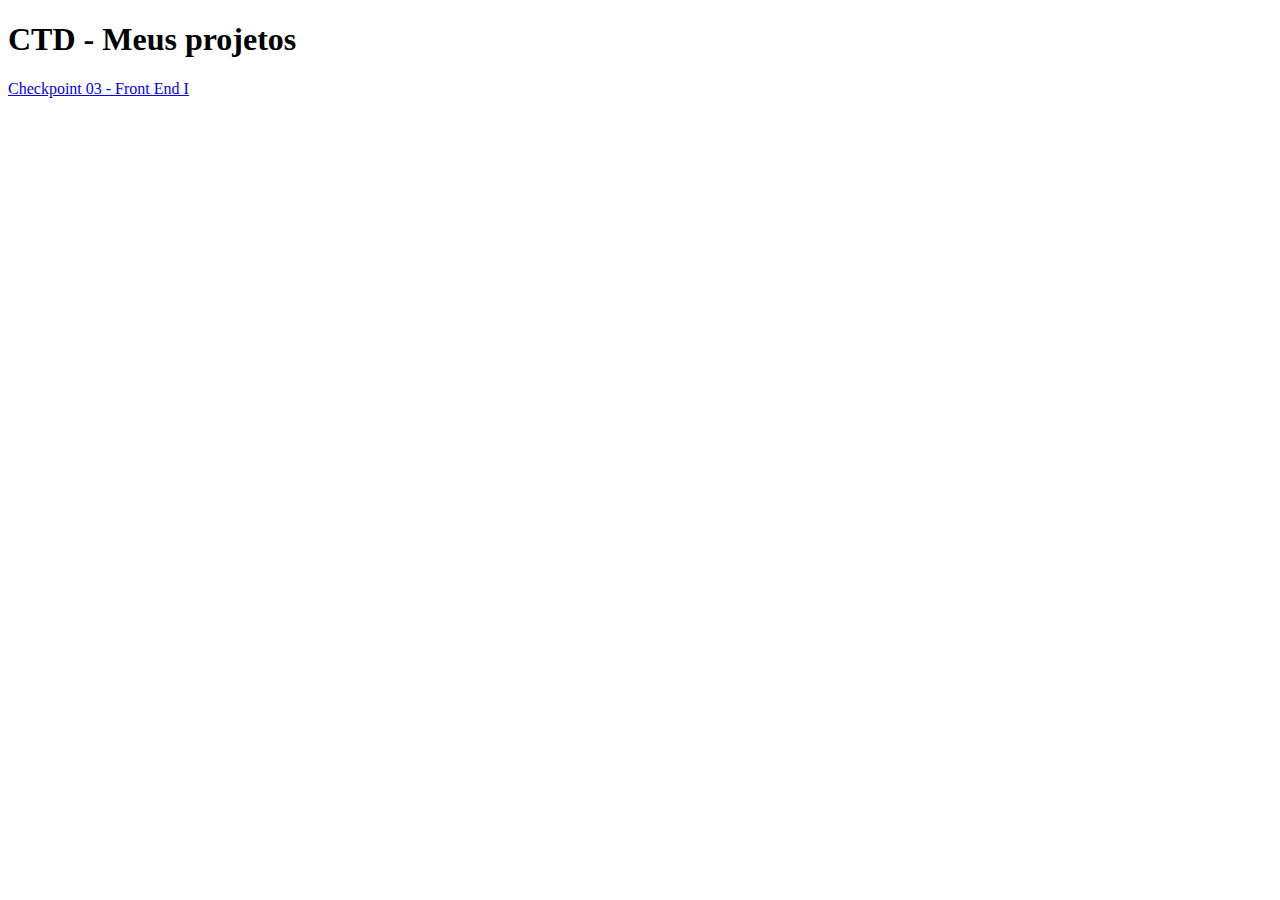
<file: index.html>
<!DOCTYPE html>
<html lang="en">
<head>
    <meta charset="UTF-8">
    <meta http-equiv="X-UA-Compatible" content="IE=edge"> <!--tag para add comentario--> <!-- essa meta serve para ajudar na compatibilidade com navagador Microsoft-->
    <meta name="viewport" content="width=device-width, initial-scale=1.0">
    <title>Document</title>
</head>
<body>
  
  <h1>CTD - Meus projetos</h1>
  
  <a href="https://mari-arantes.github.io/Checkpoint03-FrontEnd/Checkpoint03-FrontEnd/Pages/index.html">Checkpoint 03 - Front End I</a>
  
</body>
</html>
</file>
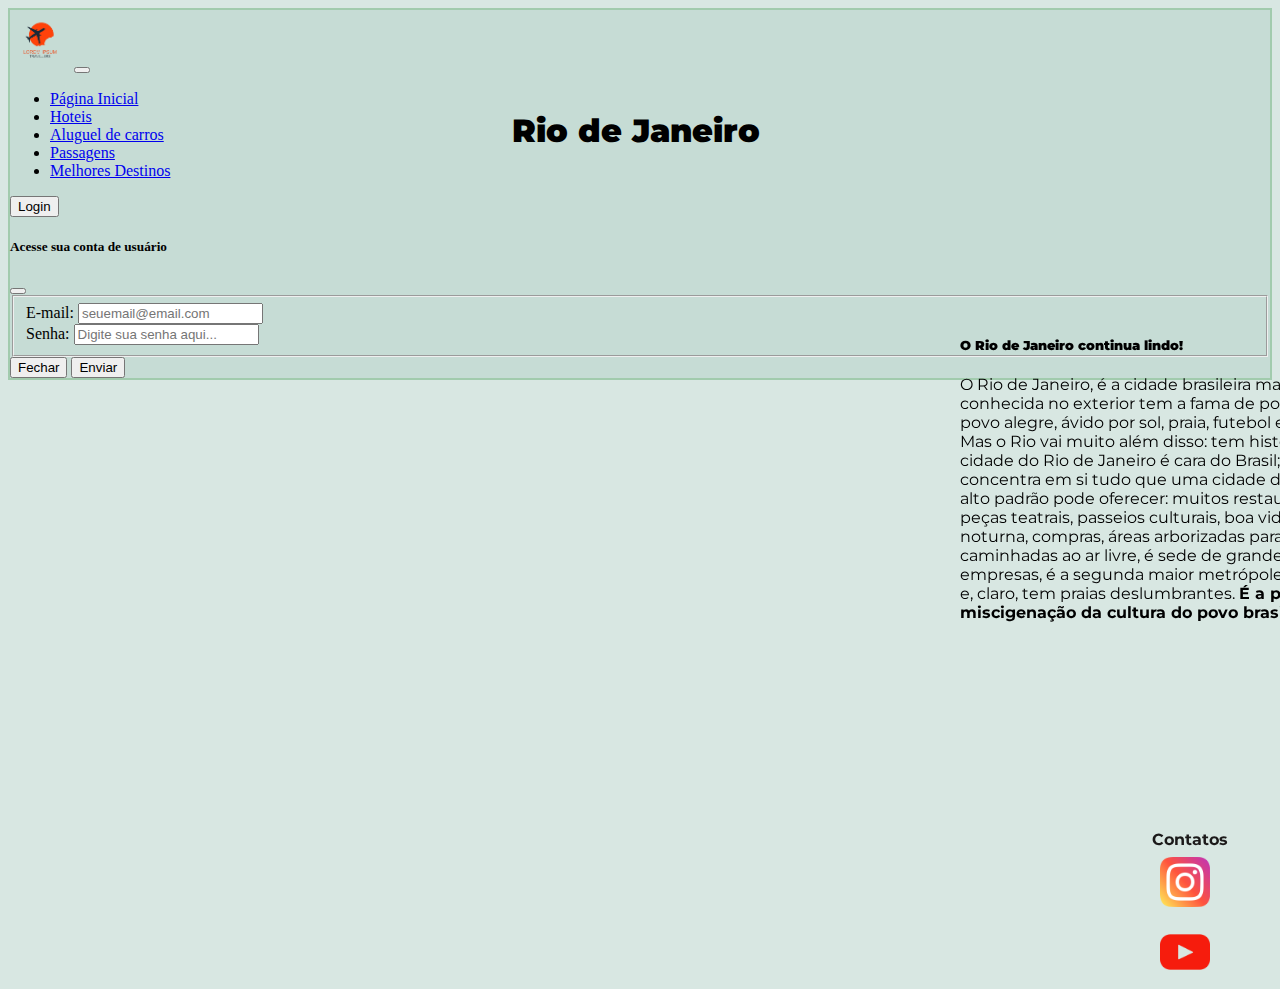
<file: Checkpoint03-FrontEnd/Pages/riodejaneiro.html>
<!doctype html>
<html lang="en">

<head>
  <meta charset="utf-8">
  <meta name="viewport" content="width=device-width, initial-scale=1">
  <link href="https://cdn.jsdelivr.net/npm/bootstrap@5.1.1/dist/css/bootstrap.min.css" rel="stylesheet"
    integrity="sha384-F3w7mX95PdgyTmZZMECAngseQB83DfGTowi0iMjiWaeVhAn4FJkqJByhZMI3AhiU" crossorigin="anonymous">
  <link rel="stylesheet" href="styleSP.css">
  <title>Rio de Janeiro</title>
</head>

<body>

  <nav class="navbar navbar-custom navbar-expand-lg navbar-light">
    <div class="container-fluid">

      <img
        src="pngtree-travel-logo-holidays-tourism-business-trip-company-logo-design-vector-illustration-png-image_1808446-removebg-preview.png"
        alt="">

      <button class="navbar-toggler" type="button" data-bs-toggle="collapse" data-bs-target="#navbarSupportedContent"
        aria-controls="navbarSupportedContent" aria-expanded="false" aria-label="Toggle navigation">
        <span class="navbar-toggler-icon"></span>
      </button>
      <div class="collapse navbar-collapse" id="navbarSupportedContent">
        <ul class="navbar-nav me-auto mb-2 mb-lg-0">
          <li class="nav-item">
            <a class="nav-link" aria-current="page" href="index.html">Página Inicial</a>
          </li>

          <li class="nav-item">
            <a class="nav-link"
              href="https://www.booking.com/index.pt-br.html?label=gen173nr-1DCAEoggI46AdIM1gEaCCIAQGYAS24ARjIAQzYAQPoAQH4AQOIAgGoAgS4Au340YoGwAIB0gIkOGE4ZjYyYTUtNDEyNC00NzExLWI5ZmYtNDgxMjkxYzFhNGYx2AIE4AIB;sid=fe0c06be2dd2cf5ab4510ae7e15ca66e;keep_landing=1&sb_price_type=total&" target="_blank">Hoteis</a>
          </li>
          <li class="nav-item">
            <a class="nav-link"
              href="https://www.localiza.com/brasil/pt-br?gclid=EAIaIQobChMIhu6VzLek8wIViZ6zCh2iEQxREAAYASAAEgIZoPD_BwE" target="_blank">Aluguel
              de carros</a>
          </li>

          <li class="nav-item">
            <a class="nav-link"
              href="https://www.decolar.com/?adjust_adgroup=65462576847&adjust_campaign=1624198513&adjust_t=esobv7_ffxd4s_3fh53i&adjust_creative=449961440785&key=UT81AK9JAFEGJ4D69OVO6J673E&adjust_tracker_limit=1000000000&gclid=EAIaIQobChMI1M3R7LWk8wIVF-XICh0QBQdEEAAYASAAEgLh__D_BwE&mktdata=kw%3Ddecolar%26c%3D449961440785%26cc%3DBR%26mt%3De%26n%3Dg%26p%3D%26ap%3D%26d%3Dc%26dm%3D%26targetid%3Dkwd-436903102%26campaignid%3D1624198513%26adgroupid%3D65462576847%26ExperimentId%3D%26locationid%3D1001773%26accountid%3D8498672718%26pr%3DG%26adjust_adgroup%3D65462576847%26adjust_campaign%3D1624198513%26adjust_t%3Desobv7_ffxd4s_3fh53i%26adjust_creative%3D449961440785%26key%3DUT81AK9JAFEGJ4D69OVO6J673E%26adjust_tracker_limit%3D1000000000%26gclid%3DEAIaIQobChMI1M3R7LWk8wIVF-XICh0QBQdEEAAYASAAEgLh__D_BwE%26id%3D20210929144425130105408688692440%26trackeame_user_id%3D128F5A984DB716293818845668f57d8aa-4b31-45c0-b4f7-a483170b827639451431" target="_blank">Passagens</a>
          </li>
          <li class="nav-item">
            <a class="nav-link active" href="#">
              Melhores Destinos
            </a>
          </li>
        </ul>

        <form class="d-flex">
          <button type="button" class="btn btn-primary" data-bs-toggle="modal" data-bs-target="#login">Login</button>
          <div class="modal fade" id="login" tabindex="-1" aria-labelledby="login" aria-hidden="true">
            <div class="modal-dialog">
              <div class="modal-content">
                <div class="modal-header">
                  <h5 class="modal-title" id="login">Acesse sua conta de usuário</h5>
                  <button type="button" class="btn-close" data-bs-dismiss="modal" aria-label="Close"></button>
                </div>
                <div class="modal-body">
                  <fieldset>
                    <div>
                      <label for="email">E-mail:</label>
                      <input type="email" id="email" name="email" placeholder="seuemail@email.com" required />
                    </div>

                    <div>
                      <label for="password">Senha:</label>
                      <input type="password" id="password" name="password" placeholder="Digite sua senha aqui..."
                        required />
                    </div>


                  </fieldset>
                </div>
                <div class="modal-footer">
                  <button type="button" class="btn btn-secondary" data-bs-dismiss="modal">Fechar</button>
                  <button type="button" class="btn btn-primary">Enviar</button>
                </div>
              </div>
            </div>
          </div>
        </form>
      </div>
    </div>
  </nav>

  <div>
    <h1 class="main-title"><strong>Rio de Janeiro</strong></h1>

    <div class="youtube">
      <iframe width="1280" height="720" src="https://www.youtube.com/embed/RVvpH0SDlvE" title="YouTube video player"
        frameborder="0" allow="accelerometer; autoplay; clipboard-write; encrypted-media; gyroscope; picture-in-picture"
        allowfullscreen></iframe>
    </div>

    <div class="description">
      <h5><strong>O Rio de Janeiro continua lindo!</strong></h5>
      <p>O Rio de Janeiro, é a cidade brasileira mais conhecida no exterior tem a fama de possuir um povo alegre, ávido por sol, praia, futebol e samba. Mas o Rio vai muito além disso: tem história.

        A cidade do Rio de Janeiro é cara do Brasil; concentra em si tudo que uma cidade do mais alto padrão pode oferecer: muitos restaurantes, peças teatrais, passeios culturais, boa vida noturna, compras, áreas arborizadas para caminhadas ao ar livre, é sede de grandes empresas, é a segunda maior metrópole do país e, claro, tem praias deslumbrantes. <strong>É a própria miscigenação da cultura do povo brasileiro.</strong>
      </p>
    </div>
  </div>

  <footer>
    <p><strong>Contatos</strong>
      <a href="https://www.instagram.com/prefeitura_rio/?hl=pt"><img class="insta" src="instagram.png"></a>
      <a href="https://www.youtube.com/prefeiturario"><img class="insta" src="youtube.png"></a>
    </p>
  </footer>


  <script src="https://cdn.jsdelivr.net/npm/bootstrap@5.1.1/dist/js/bootstrap.bundle.min.js"
    integrity="sha384-/bQdsTh/da6pkI1MST/rWKFNjaCP5gBSY4sEBT38Q/9RBh9AH40zEOg7Hlq2THRZ"
    crossorigin="anonymous"></script>
</body>

</html>
</file>
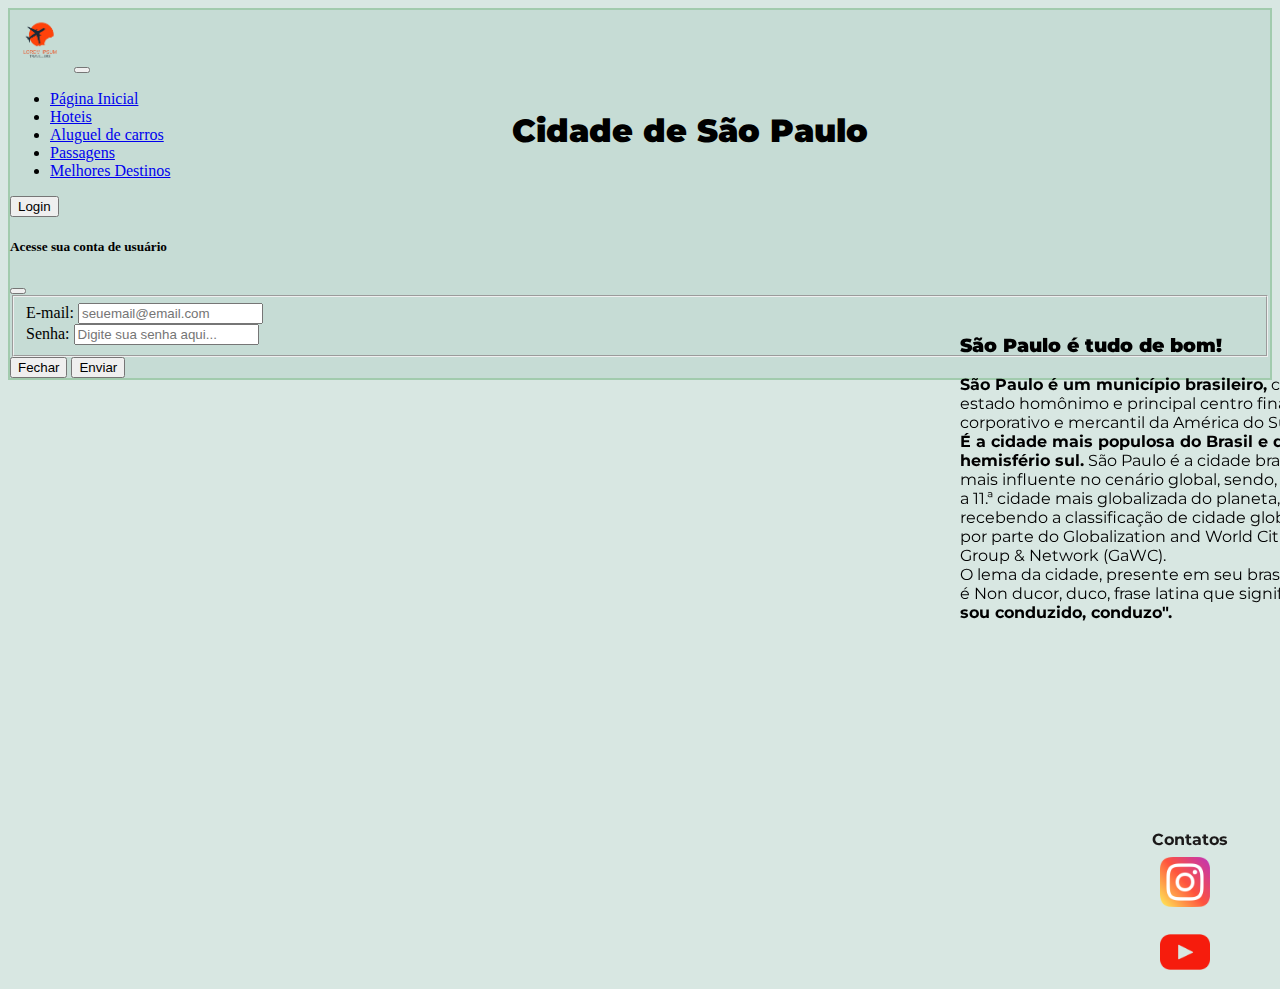
<file: Checkpoint03-FrontEnd/Pages/saopaulo.html>
<!doctype html>
<html lang="en">
  <head>
    <meta charset="utf-8">
    <meta name="viewport" content="width=device-width, initial-scale=1">
    <link href="https://cdn.jsdelivr.net/npm/bootstrap@5.1.1/dist/css/bootstrap.min.css" rel="stylesheet" integrity="sha384-F3w7mX95PdgyTmZZMECAngseQB83DfGTowi0iMjiWaeVhAn4FJkqJByhZMI3AhiU" crossorigin="anonymous">
    <link rel="stylesheet" href="styleSP.css">
    <title>São Paulo</title>
  </head>
  <body>

    <nav class="navbar navbar-custom navbar-expand-lg navbar-light">
      <div class="container-fluid">
        
          <img src="pngtree-travel-logo-holidays-tourism-business-trip-company-logo-design-vector-illustration-png-image_1808446-removebg-preview.png" alt="">
          
        <button class="navbar-toggler" type="button" data-bs-toggle="collapse" data-bs-target="#navbarSupportedContent" aria-controls="navbarSupportedContent" aria-expanded="false" aria-label="Toggle navigation">
          <span class="navbar-toggler-icon"></span>
        </button>
        <div class="collapse navbar-collapse" id="navbarSupportedContent">
          <ul class="navbar-nav me-auto mb-2 mb-lg-0">
            <li class="nav-item">
              <a class="nav-link" aria-current="page" href="index.html">Página Inicial</a>
            </li>
  
            <li class="nav-item">
              <a class="nav-link" href="https://www.booking.com/index.pt-br.html?label=gen173nr-1DCAEoggI46AdIM1gEaCCIAQGYAS24ARjIAQzYAQPoAQH4AQOIAgGoAgS4Au340YoGwAIB0gIkOGE4ZjYyYTUtNDEyNC00NzExLWI5ZmYtNDgxMjkxYzFhNGYx2AIE4AIB;sid=fe0c06be2dd2cf5ab4510ae7e15ca66e;keep_landing=1&sb_price_type=total&" target="_blank">Hoteis</a>
            </li>
            <li class="nav-item">
              <a class="nav-link" href="https://www.localiza.com/brasil/pt-br?gclid=EAIaIQobChMIhu6VzLek8wIViZ6zCh2iEQxREAAYASAAEgIZoPD_BwE" target="_blank">Aluguel de carros</a>
            </li>

            <li class="nav-item">
              <a class="nav-link" href="https://www.decolar.com/?adjust_adgroup=65462576847&adjust_campaign=1624198513&adjust_t=esobv7_ffxd4s_3fh53i&adjust_creative=449961440785&key=UT81AK9JAFEGJ4D69OVO6J673E&adjust_tracker_limit=1000000000&gclid=EAIaIQobChMI1M3R7LWk8wIVF-XICh0QBQdEEAAYASAAEgLh__D_BwE&mktdata=kw%3Ddecolar%26c%3D449961440785%26cc%3DBR%26mt%3De%26n%3Dg%26p%3D%26ap%3D%26d%3Dc%26dm%3D%26targetid%3Dkwd-436903102%26campaignid%3D1624198513%26adgroupid%3D65462576847%26ExperimentId%3D%26locationid%3D1001773%26accountid%3D8498672718%26pr%3DG%26adjust_adgroup%3D65462576847%26adjust_campaign%3D1624198513%26adjust_t%3Desobv7_ffxd4s_3fh53i%26adjust_creative%3D449961440785%26key%3DUT81AK9JAFEGJ4D69OVO6J673E%26adjust_tracker_limit%3D1000000000%26gclid%3DEAIaIQobChMI1M3R7LWk8wIVF-XICh0QBQdEEAAYASAAEgLh__D_BwE%26id%3D20210929144425130105408688692440%26trackeame_user_id%3D128F5A984DB716293818845668f57d8aa-4b31-45c0-b4f7-a483170b827639451431" target="_blank">Passagens</a>
            </li>
              <li class="nav-item">
                <a class="nav-link active" href="#">
                  Melhores Destinos
                </a>
            </li>
          </ul>

          <form class="d-flex">
           <button type="button" class="btn btn-primary" data-bs-toggle="modal" data-bs-target="#login">Login</button>
<div class="modal fade" id="login" tabindex="-1" aria-labelledby="login" aria-hidden="true">
  <div class="modal-dialog">
    <div class="modal-content">
      <div class="modal-header">
        <h5 class="modal-title" id="login">Acesse sua conta de usuário</h5>
        <button type="button" class="btn-close" data-bs-dismiss="modal" aria-label="Close"></button>
      </div>
      <div class="modal-body">
          <fieldset>     
              <div>
                  <label for="email">E-mail:</label>
                  <input
                    type="email"
                    id="email"
                    name="email"
                    placeholder="seuemail@email.com"
                    required
                  />
                </div>
                
                <div>
                <label for="password">Senha:</label>
                <input
                  type="password"
                  id="password"
                  name="password"
                  placeholder="Digite sua senha aqui..."
                  required
                />
              </div>
      
              
          </fieldset>
      </div>
      <div class="modal-footer">
        <button type="button" class="btn btn-secondary" data-bs-dismiss="modal">Fechar</button>
        <button type="button" class="btn btn-primary">Enviar</button>
      </div>
    </div>
  </div>
</div>
          </form>
        </div>
      </div>
    </nav>

          <div>
            <h1 class="main-title"><strong>Cidade de São Paulo</strong></h1>

          <div class="youtube">
            <iframe width="1280" height="720" src="https://www.youtube.com/embed/9cKDcL-XX-I" title="YouTube video player" frameborder="0" allow="accelerometer; autoplay; clipboard-write; encrypted-media; gyroscope; picture-in-picture" allowfullscreen></iframe>
            </div>
            
          <div class="description">
            <h3><strong>São Paulo é tudo de bom!</strong></h3>
            <p><strong>São Paulo é um município brasileiro,</strong> capital do estado homônimo e principal centro financeiro, corporativo e mercantil da América do Sul.
              <br> <strong>É a cidade mais populosa do Brasil e de todo o hemisfério sul.</strong> São Paulo é a cidade brasileira mais influente no cenário global, sendo, em 2016, a 11.ª cidade mais globalizada do planeta, recebendo a classificação de cidade global alfa, por parte do Globalization and World Cities Study Group & Network (GaWC).
              <br> O lema da cidade, presente em seu brasão oficial, é Non ducor, duco, frase latina que significa <strong>"Não sou conduzido, conduzo".</strong>
            </p>
          </div>
     </div> 
  
      <footer>
          <p><strong>Contatos</strong>
          <a href="https://www.instagram.com/prefsp/?hl=pt-br"><img class="insta" src="instagram.png"></a>
          <a href="https://www.youtube.com/user/prefeiturasaopaulo"><img class="insta" src="youtube.png"></a>
        </p>
      </footer> 


    <script src="https://cdn.jsdelivr.net/npm/bootstrap@5.1.1/dist/js/bootstrap.bundle.min.js" integrity="sha384-/bQdsTh/da6pkI1MST/rWKFNjaCP5gBSY4sEBT38Q/9RBh9AH40zEOg7Hlq2THRZ" crossorigin="anonymous"></script>
  </body>
</html>
</file>
<file: Checkpoint03-FrontEnd/Pages/styleSP.css>
@import url('https://fonts.googleapis.com/css2?family=Montserrat:wght@500&display=swap');

html{

    scroll-behavior: smooth;
}

nav img{
    width: 60px;
}

body{
    background-color: rgba(184, 211, 202, 0.548);
}

.navbar-custom{
    background-color: rgba(184, 211, 202, 0.548);
    border: 2px solid rgba(0, 128, 0, 0.185);
    }

form button:hover{
    transform: scale(1.2);
}

.main-title{
    color: black;
    font-family: 'Montserrat', sans-serif;
    position: absolute;
    top: 10%;
    left: 40%;
    display: block;
        
}

.description{

    color: black;
    font-family: 'Montserrat', sans-serif;
    position: absolute;
    top: 35%;
    left: 75%;
    width: 400px;
    display: block;
}

.youtube{
    top: 18%;
    left: 5%;
    position: absolute;
    display: block;
}

footer p {
    color: rgb(27, 25, 25);
    font-family: 'Montserrat', sans-serif;
    margin-top: 20px;
    position: absolute;
    top: 90%;
    left: 90%;
}

.insta{
    position:relative;
    width: 50px;
    padding: 8px;
    left: 0%;
    top: 95%;
}
</file>
